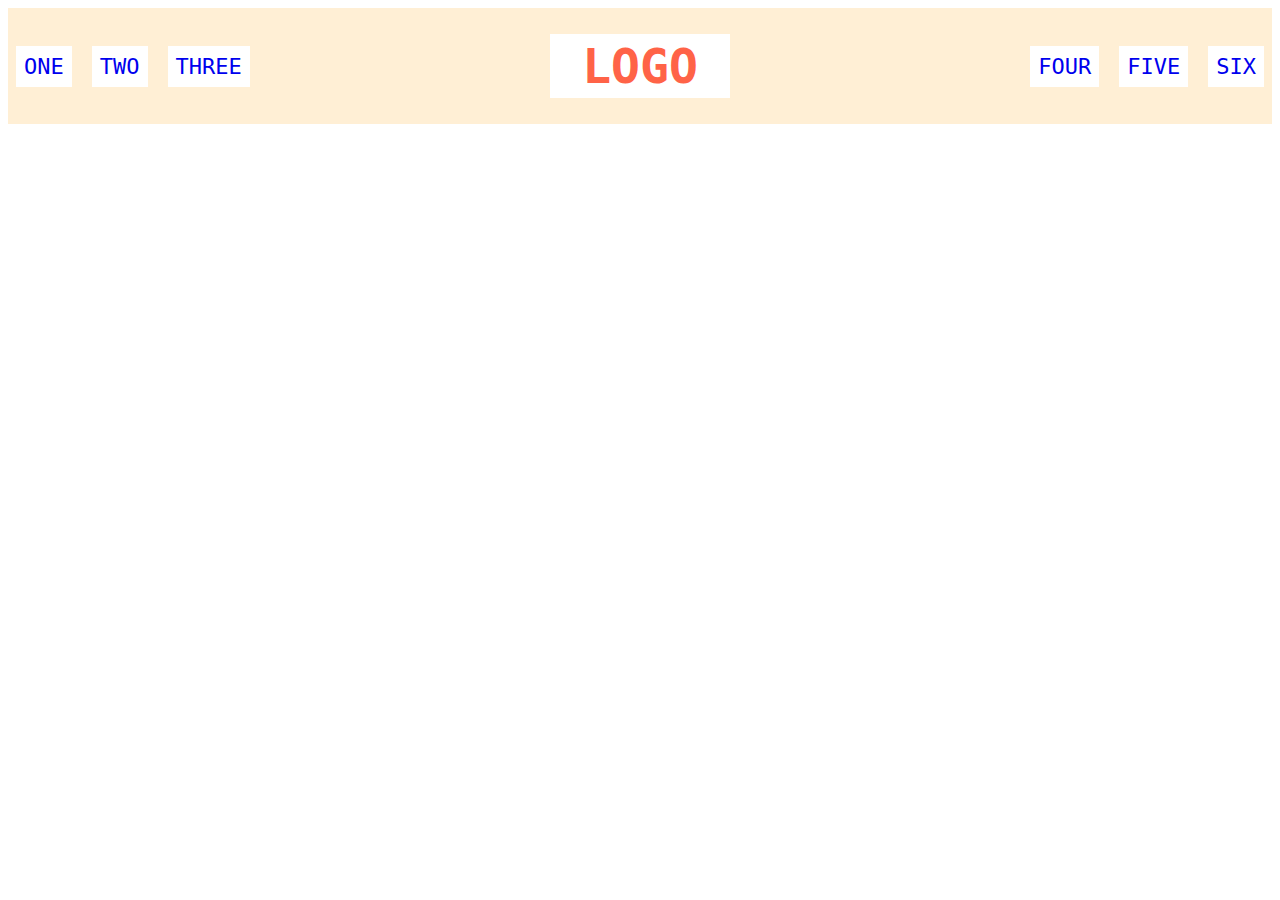
<file: flex/02-flex-header/index.html>
<!DOCTYPE html>
<html lang="en">
  <head>
    <meta charset="UTF-8">
    <meta http-equiv="X-UA-Compatible" content="IE=edge">
    <meta name="viewport" content="width=device-width, initial-scale=1.0">
    <title>Flex Header</title>
    <link rel="stylesheet" href="style.css">
  </head>
  <body>
    <div class="header">
      <!-- <div class="left-links"> -->
        <ul class="left-links">
          <li><a href="#">ONE</a></li>
          <li><a href="#">TWO</a></li>
          <li><a href="#">THREE</a></li>
        </ul>
      <!-- </div> -->
      <div class="logo">LOGO</div>
      <!-- <div class="right-links"> -->
        <ul class="right-link">
          <li><a href="#">FOUR</a></li>
          <li><a href="#">FIVE</a></li>
          <li><a href="#">SIX</a></li>
        </ul>
      <!-- </div> -->
    </div>
  </body>
</html>
</file>
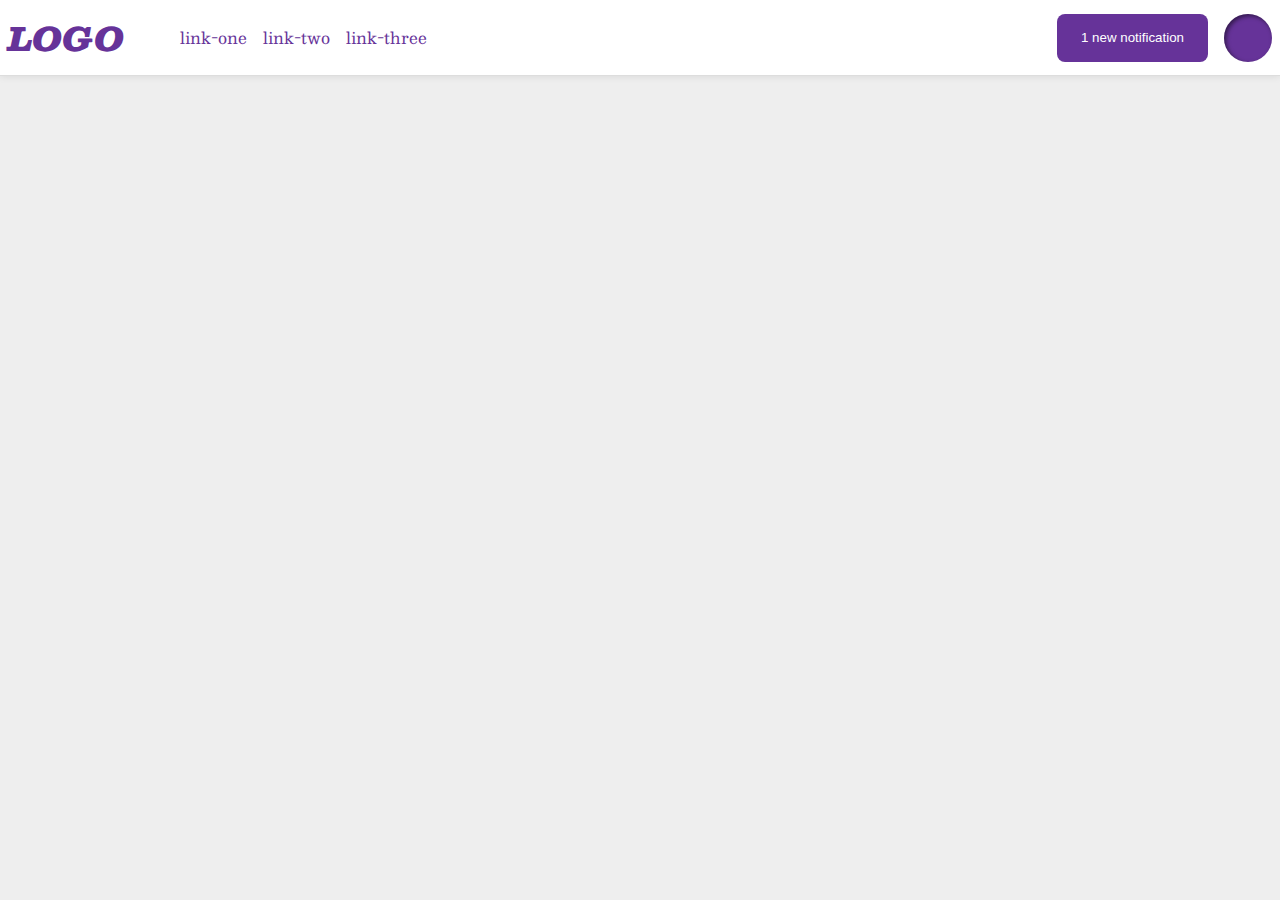
<file: flex/03-flex-header-2/index.html>
<!DOCTYPE html>
<html lang="en">
  <head>
    <meta charset="UTF-8">
    <meta http-equiv="X-UA-Compatible" content="IE=edge">
    <meta name="viewport" content="width=device-width, initial-scale=1.0">
    <title>Flex Header 2</title>
    <link rel="stylesheet" href="style.css">
  </head>
  <body>
    <div class="header">
      <div class="logo">
        LOGO
      </div>
      <ul class="links">
        <li><a href="google.com">link-one</a></li>
        <li><a href="google.com">link-two</a></li>
        <li><a href="google.com">link-three</a></li>
      </ul>
      <div class="right">
          <button class="notifications">
          1 new notification
        </button>
        <div class="profile-image"></div>
      </div>
    </div>
  </body>
</html>
</file>
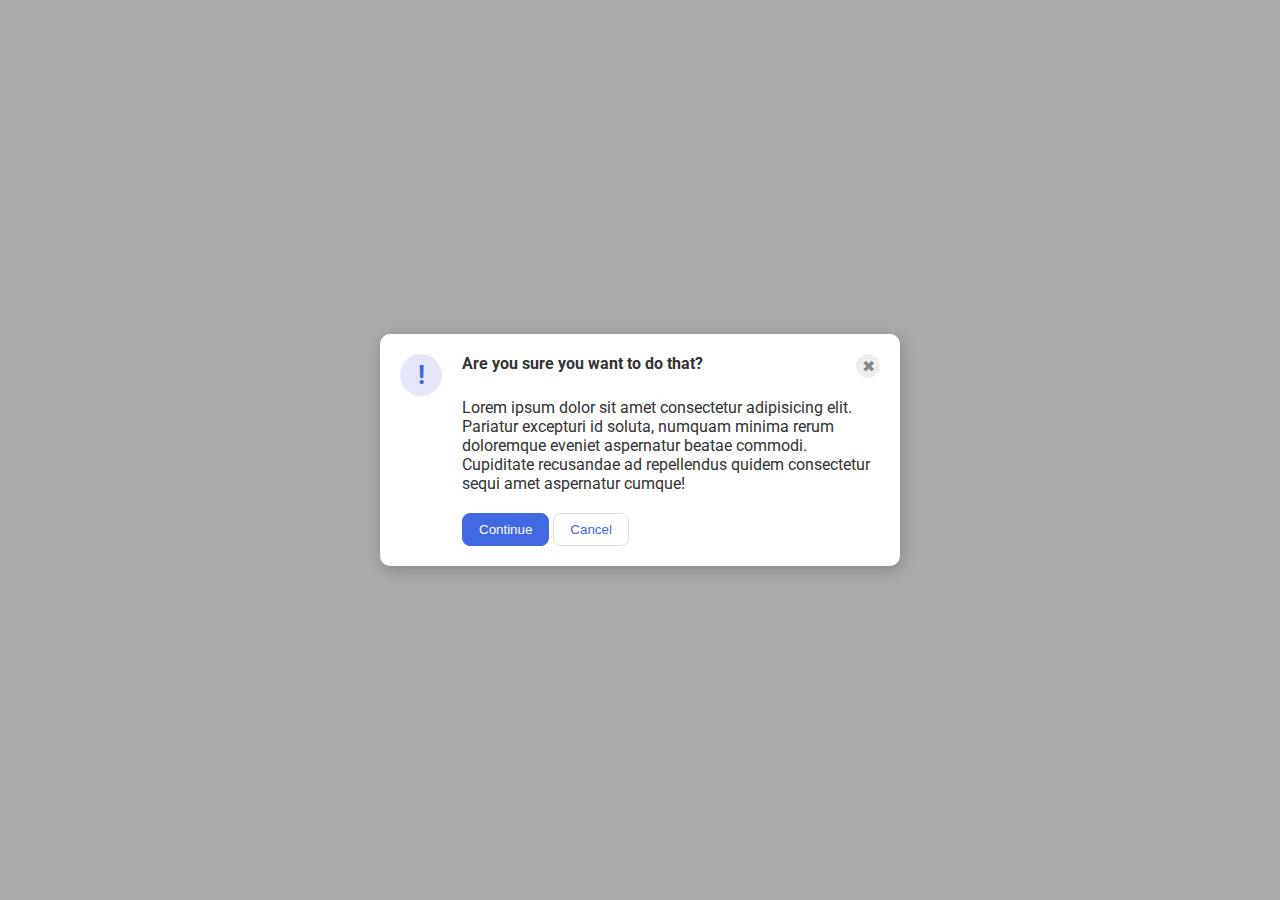
<file: flex/05-flex-modal/index.html>
<!DOCTYPE html>
<html lang="en">
  <head>
    <meta charset="UTF-8">
    <meta http-equiv="X-UA-Compatible" content="IE=edge">
    <meta name="viewport" content="width=device-width, initial-scale=1.0">
    <link rel="stylesheet" href="style.css">
    <title>Modal</title>
  </head>
  <body>
    <div class="modal">
      <div>
        <div class="icon">!</div>
      </div>
      <div>
        <div class="modalheader">
          <div class="header">Are you sure you want to do that?</div>
          <div class="close-button">✖</div>
        </div>
        <div class="modalcontent">
          <div class="text">Lorem ipsum dolor sit amet consectetur adipisicing elit. Pariatur excepturi id soluta, numquam minima rerum doloremque eveniet aspernatur beatae commodi. Cupiditate recusandae ad repellendus quidem consectetur sequi amet aspernatur cumque!</div>
          <div>
            <button class="continue">Continue</button>
            <button class="cancel">Cancel</button>
          </div>  
        </div>
      </div>
    </div>
  </body>
</html>
</file>
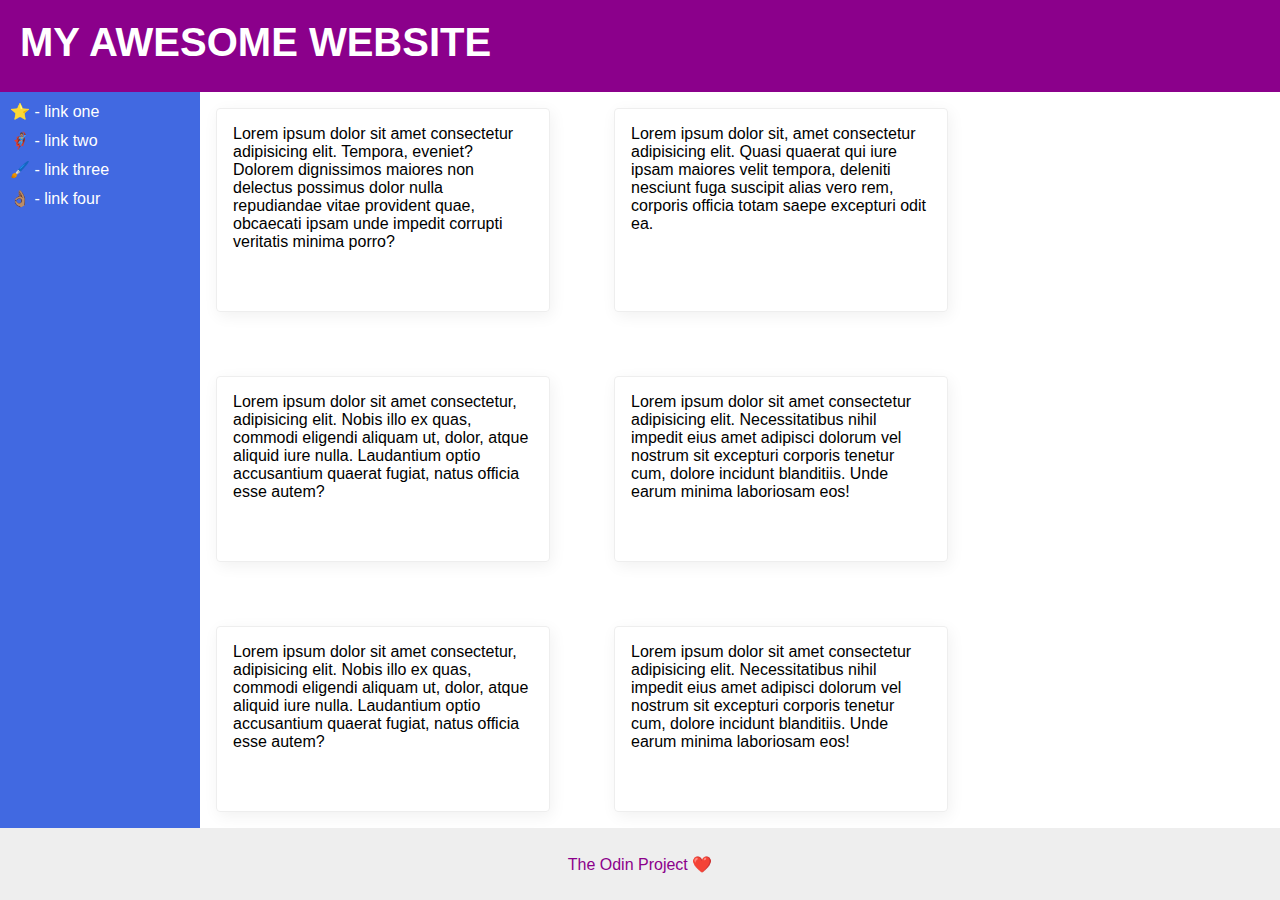
<file: flex/07-flex-layout-2/index.html>
<!DOCTYPE html>
<html lang="en">
  <head>
    <meta charset="UTF-8">
    <meta http-equiv="X-UA-Compatible" content="IE=edge">
    <meta name="viewport" content="width=device-width, initial-scale=1.0">
    <title>The Holy Grail</title>
    <link rel="stylesheet" href="style.css">
  </head>
  <body>
    <div class="header">
      MY AWESOME WEBSITE
    </div>
    <div class="content">
    <div class="sidebar">
      <ul>
        <li><a href="#">⭐ - link one</a></li>
        <li><a href="#">🦸🏽‍♂️ - link two</a></li>
        <li><a href="#">🖌️ - link three</a></li>
        <li><a href="#">👌🏽 - link four</a></li>
      </ul>
    </div>
      <div class="cards">
      <div class="card">Lorem ipsum dolor sit amet consectetur adipisicing elit. Tempora, eveniet? Dolorem dignissimos maiores non delectus possimus dolor nulla repudiandae vitae provident quae, obcaecati ipsam unde impedit corrupti veritatis minima porro?</div>
      <div class="card">Lorem ipsum dolor sit, amet consectetur adipisicing elit. Quasi quaerat qui iure ipsam maiores velit tempora, deleniti nesciunt fuga suscipit alias vero rem, corporis officia totam saepe excepturi odit ea.</div>
      <div class="card">Lorem ipsum dolor sit amet consectetur, adipisicing elit. Nobis illo ex quas, commodi eligendi aliquam ut, dolor, atque aliquid iure nulla. Laudantium optio accusantium quaerat fugiat, natus officia esse autem?</div>
      <div class="card">Lorem ipsum dolor sit amet consectetur adipisicing elit. Necessitatibus nihil impedit eius amet adipisci dolorum vel nostrum sit excepturi corporis tenetur cum, dolore incidunt blanditiis. Unde earum minima laboriosam eos!</div>
      <div class="card">Lorem ipsum dolor sit amet consectetur, adipisicing elit. Nobis illo ex quas, commodi eligendi aliquam ut, dolor, atque aliquid iure nulla. Laudantium optio accusantium quaerat fugiat, natus officia esse autem?</div>
      <div class="card">Lorem ipsum dolor sit amet consectetur adipisicing elit. Necessitatibus nihil impedit eius amet adipisci dolorum vel nostrum sit excepturi corporis tenetur cum, dolore incidunt blanditiis. Unde earum minima laboriosam eos!</div>
    </div>
    </div>
    <div class="footer">
      The Odin Project ❤️
    </div>
  </body>
</html>
</file>
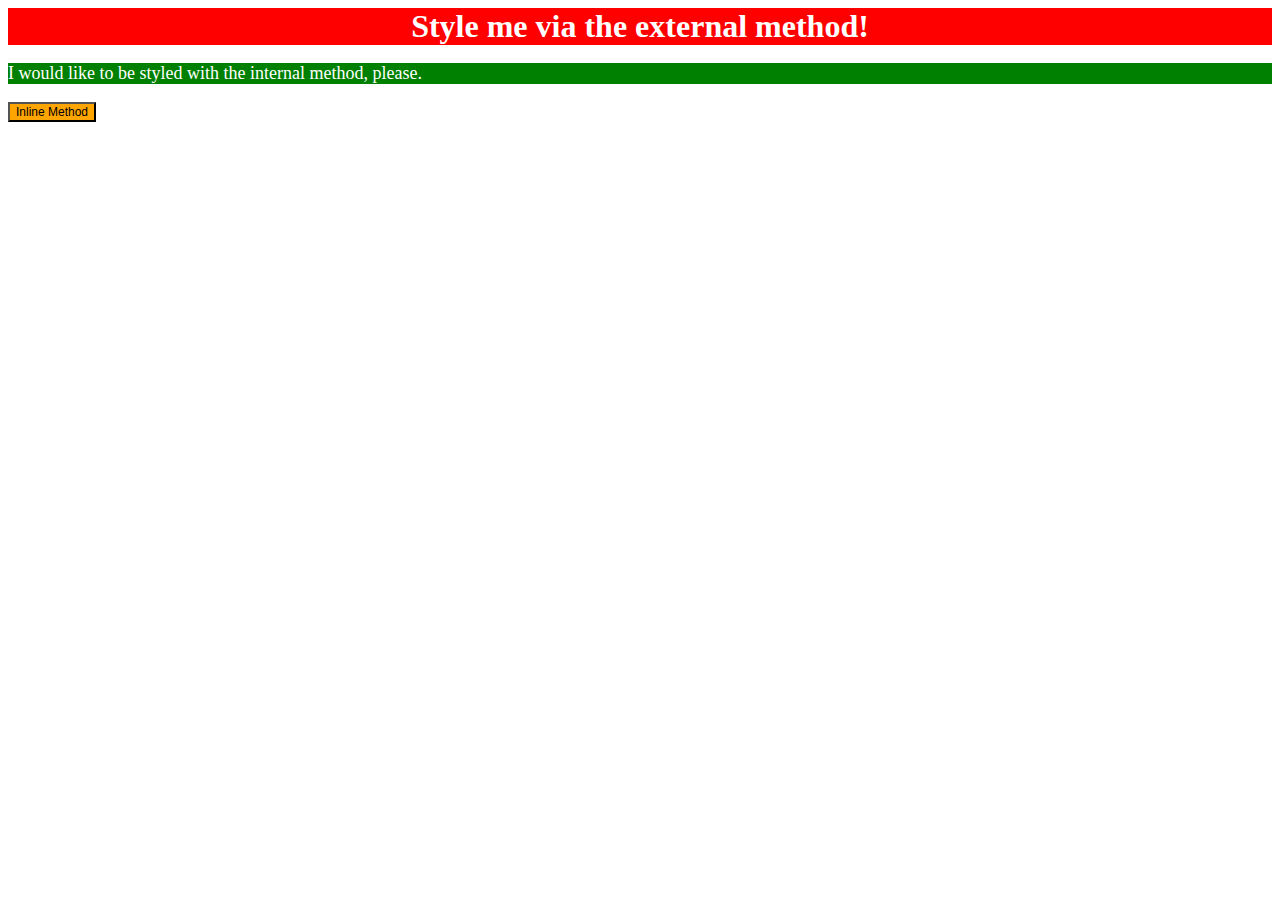
<file: foundations/01-css-methods/index.html>
<!DOCTYPE html>
<html lang="en">
  <head>
    <meta charset="UTF-8">
    <meta http-equiv="X-UA-Compatible" content="IE=edge">
    <meta name="viewport" content="width=device-width, initial-scale=1.0">
    <link rel="stylesheet" href="style.css">
    <title>Methods for Adding CSS</title>
    <style>
      p {
        background-color: green;
        color: white;
        font-size: 18px;
      }
    </style>
  </head>
  <body>
    <div>Style me via the external method!</div>
    <p>I would like to be styled with the internal method, please.</p>
    <button style="background-color: orange; font-size: 12px;";>Inline Method</button>
  </body>
</html>
</file>
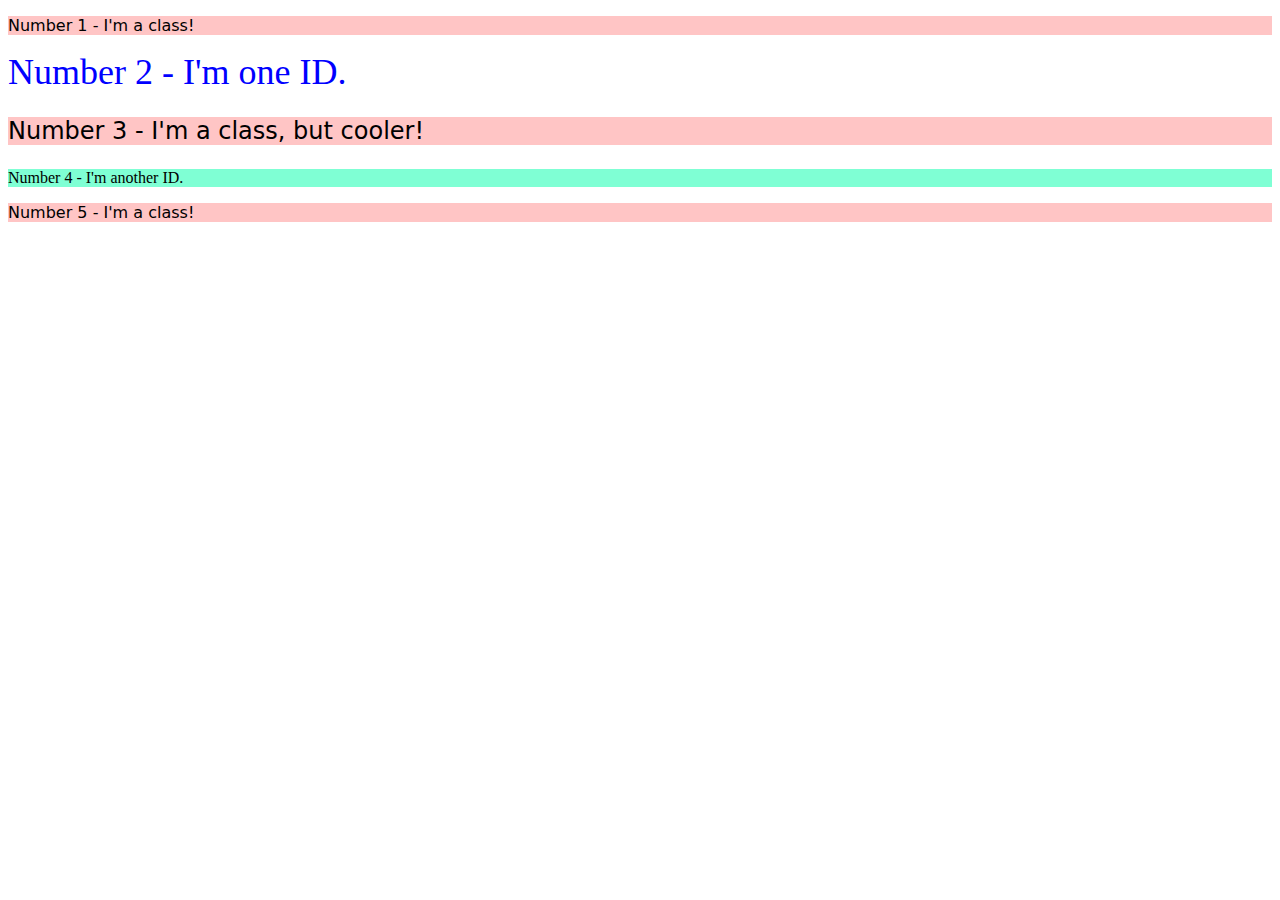
<file: foundations/02-class-id-selectors/index.html>
<!DOCTYPE html>
<html lang="en">
  <head>
    <meta charset="UTF-8">
    <meta http-equiv="X-UA-Compatible" content="IE=edge">
    <meta name="viewport" content="width=device-width, initial-scale=1.0">
    <title>Class and ID Selectors</title>
    <link rel="stylesheet" href="style.css">
  </head>
  <body>
    <p class="odd">Number 1 - I'm a class!</p>
    <div style="color:blue; font-size: 36px;">Number 2 - I'm one ID.</div>
    <p class="odd" style="font-size:24px">Number 3 - I'm a class, but cooler!</p>
    <div style="background-color: aquamarine;">Number 4 - I'm another ID.</div>
    <p class="odd"">Number 5 - I'm a class!</p>
  </body>
</html>
</file>
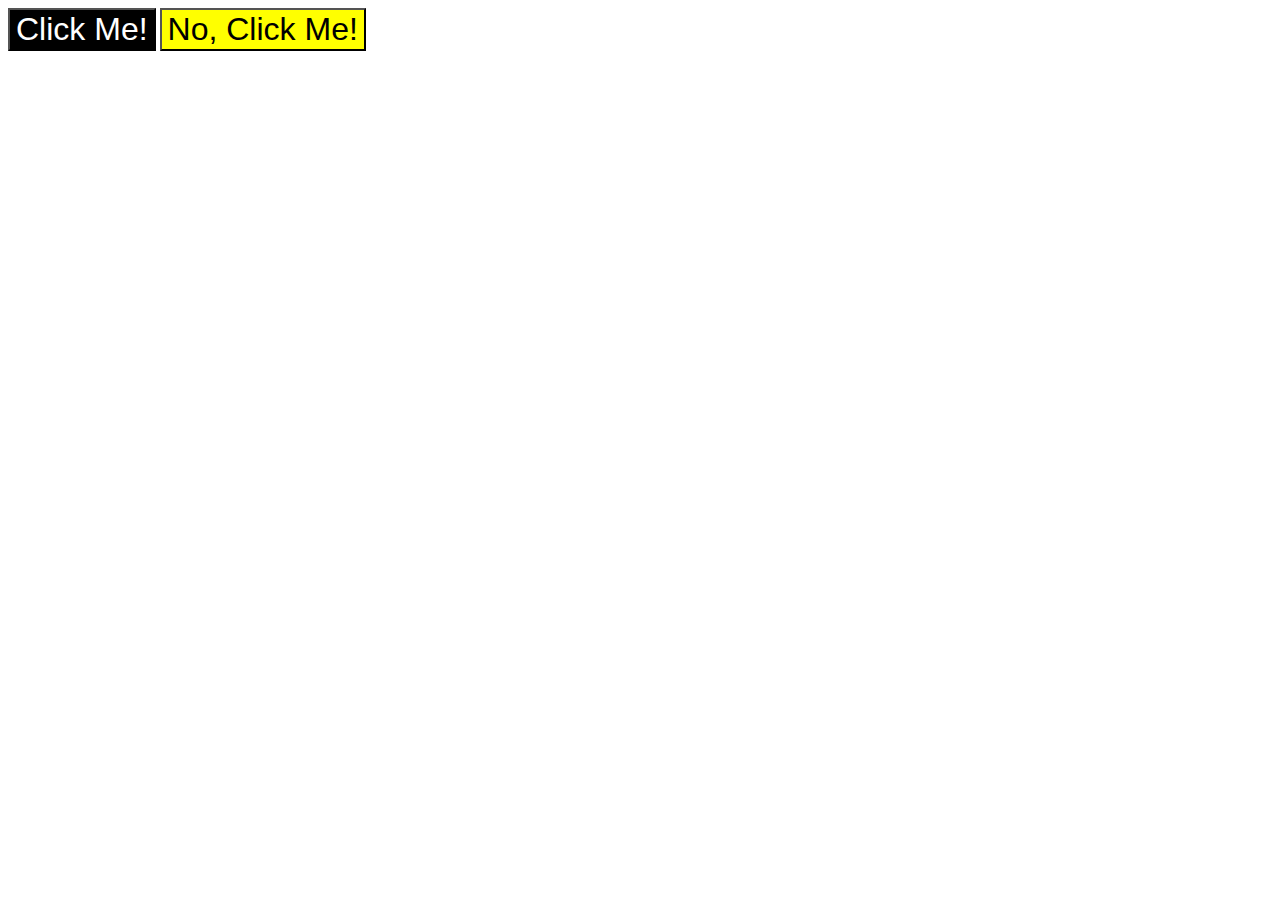
<file: foundations/03-grouping-selectors/index.html>
<!DOCTYPE html>
<html lang="en">
  <head>
    <meta charset="UTF-8">
    <meta http-equiv="X-UA-Compatible" content="IE=edge">
    <meta name="viewport" content="width=device-width, initial-scale=1.0">
    <title>Grouping Selectors</title>
    <link rel="stylesheet" href="style.css">
  </head>
  <body>
    <button class="first button">Click Me!</button>
    <button class="second button">No, Click Me!</button>
  </body>
</html>
</file>
<file: flex/02-flex-header/style.css>
.header  {
  font-family: monospace;
  background: papayawhip;
  display: flex;
  justify-content: space-between;
  align-items: center;
  gap: 10px;
  height: 100px;
  padding: 8px;
}

.logo {
  font-size: 48px;
  font-weight: 900;
  color: tomato;
  background: white;
  padding: 4px 32px;
  display: flex;
}

ul {
  /* this removes the dots on the list items*/
  list-style-type: none;
  display: flex;
  gap: 20px;
  padding: 0px;
  margin: 0px;
}

a {
  font-size: 22px;
  background: rgb(255, 255, 255);
  padding: 8px;
  /* this removes the line under the links */
  text-decoration: none;
}
</file>
<file: flex/03-flex-header-2/style.css>
/* this is some magical font-importing.  
you'll learn about it later. */
@import url('https://fonts.googleapis.com/css2?family=Besley:ital,wght@0,400;1,900&display=swap');

body {
  margin: 0;
  background: #eee;
  font-family: Besley, serif;
}

.header {
  background: white;
  border-bottom: 1px solid #ddd;
  box-shadow: 0 0 8px rgba(0,0,0,.1);
  display: flex;
  align-items: center;
  gap: 16px;
  padding: 8px;
}

.profile-image {
  background: rebeccapurple;
  box-shadow: inset 2px 2px 4px rgba(0,0,0,.5);
  border-radius: 50%;
  width: 48px;
  height: 48px;
}

.logo {
  color: rebeccapurple;
  font-size: 32px;
  font-weight: 900;
  font-style: italic;
}

button {
  border: none;
  border-radius: 8px;
  background: rebeccapurple;
  color: white;
  padding: 8px 24px;
}

a {
  /* this removes the line under our links */
  text-decoration: none;
  color: rebeccapurple;
}

ul {
  list-style-type: none;
  display: flex;
  gap: 16px;
}

.right {
  display: flex;
  justify-content: flex-end;
  gap: 16px;
  flex: 1;
}
</file>
<file: flex/05-flex-modal/style.css>
@import url('https://fonts.googleapis.com/css2?family=Roboto:wght@400;700&display=swap');

html, body {
  height: 100%;
}

body {
  font-family: Roboto, sans-serif;
  margin: 0;
  background: #aaa;
  color: #333;
  /* I'll give you this one for free lol */
  display: flex;
  align-items: center;
  justify-content: center;
}

.modal {
  background: white;
  width: 480px;
  border-radius: 10px;
  box-shadow: 2px 4px 16px rgba(0,0,0,.2);
}

.icon {
  color: royalblue;
  font-size: 26px;
  font-weight: 700;
  background: lavender;
  width: 42px;
  height: 42px;
  border-radius: 50%;
  display: flex;
  align-items: center;
  justify-content: center;
}

.close-button {
  background: #eee;
  border-radius: 50%;
  color: #888;
  font-weight: 400;
  font-size: 16px;
  height: 24px;
  width: 24px;
  display: flex;
  align-items: center;
  justify-content: center;
}

button {
  padding: 8px 16px;
  border-radius: 8px;
}

button.continue {
  background: royalblue;
  border: 1px solid royalblue;
  color: white;
}

button.cancel {
  background: white;
  border: 1px solid #ddd;
  color: royalblue;
}

/* ----- */

.modal {
  padding: 20px;
  display: flex;
  gap: 20px;
}

.modalheader {
  display: flex;
  justify-content: space-between;
  font-weight: bold;
  margin-bottom: 20px;
}

.modalcontent{ 
  display: flex;
  flex-direction: column;
  gap: 20px;
}

.icon {
  flex-shrink: 0;
}
</file>
<file: flex/07-flex-layout-2/style.css>
body {
  font-family: -apple-system, BlinkMacSystemFont, 'Segoe UI', Roboto, Oxygen, Ubuntu, Cantarell, 'Open Sans', 'Helvetica Neue', sans-serif;
  margin: 0;
  min-height: 100vh;
  display: flex;
  flex-direction: column;
  justify-content: space-between;
}

.header {
  height: 72px;
  background: darkmagenta;
  color: white;
  padding: 20px 0px 0px 20px;
  font-size: 40px;
  font-weight: bolder;
}

.footer {
  height: 72px;
  background: #eee;
  color: darkmagenta;
}

.content {
  display: flex;
  flex: 1;
}

.sidebar {
  width: 300px;
  background: royalblue;
  box-sizing: border-box;
  display: flex;
  min-width: 200px;
}

.cards{
  display: flex;
  flex-wrap: wrap;
  gap: 32px;
}

.card {
  border: 1px solid #eee;
  box-shadow: 2px 4px 16px rgba(0,0,0,.06);
  border-radius: 4px;
  padding: 16px;
  margin: 16px;
  width: 300px;
}

ul {
  list-style-type: none;
  padding: 10px;
  margin: 0px;
  display: flex;
  flex-direction: column;
  gap: 10px;
  color: white;
}

a {
  text-decoration: none;
  color: white;
}

.footer {
  display: flex;
  align-items: center;
  justify-content: center;
}
</file>
<file: foundations/01-css-methods/style.css>
div {
    background-color: red;
    font-size: 32px;
    color: white;
    font-weight: 800;
    text-align: center;
}
</file>
<file: foundations/02-class-id-selectors/style.css>
.odd {
    background-color: rgb(255, 197, 197);
    font-family: Verdana, DejaVu Sans, sans-serif;

}
</file>
<file: foundations/03-grouping-selectors/style.css>
.first {
    background-color: black;
    color: white;
}

.second {
    background-color: yellow;
}

.button {
    font-size: 32px;
    font-family: Helvetica, 'Times New Roman', sans-serif;

}
</file>
